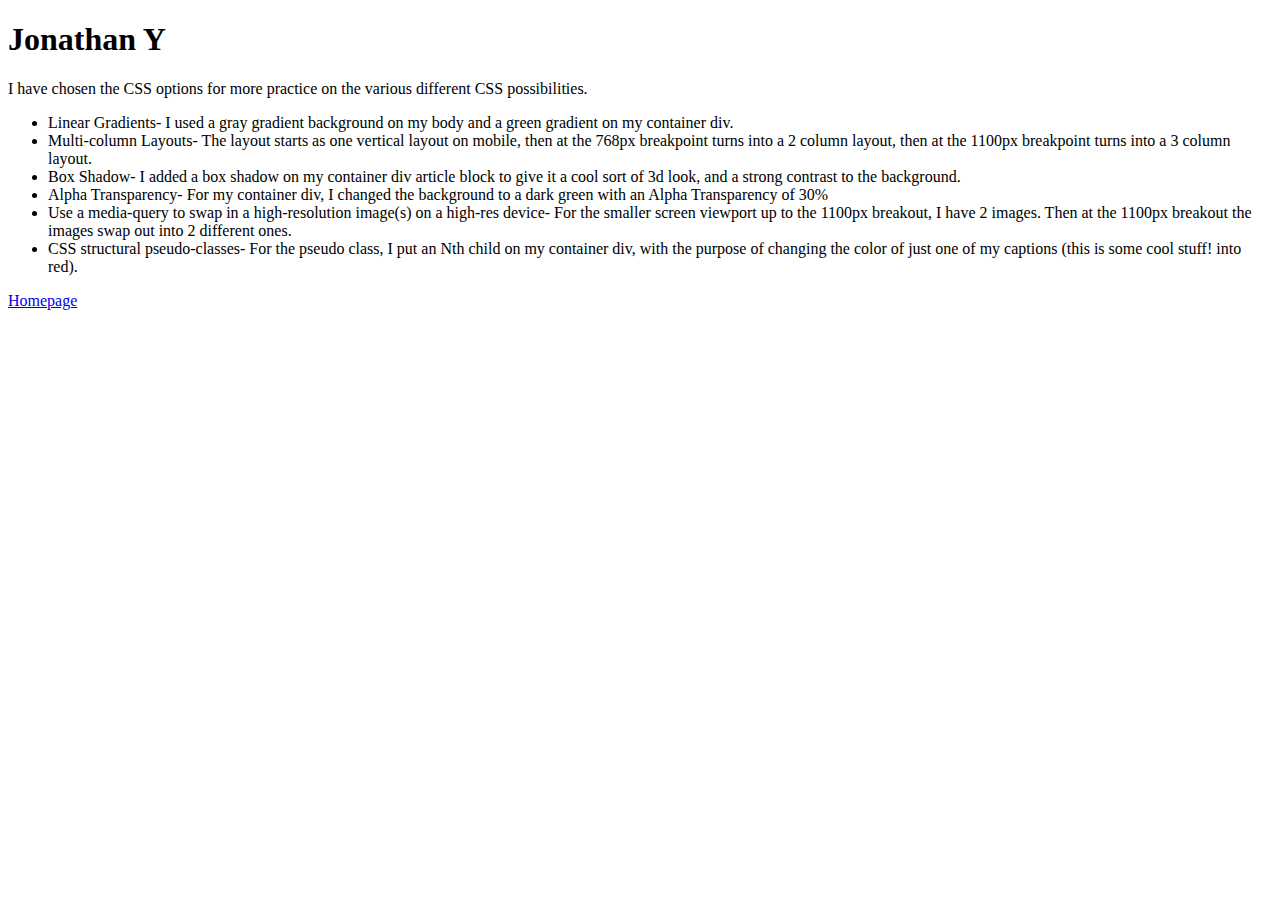
<file: index.html>
<!DOCTYPE html>
<html lang="en">

<head>
    <meta charset="UTF-8">
    <meta http-equiv="X-UA-Compatible" content="IE=edge">
    <meta name="viewport" content="width=device-width, initial-scale=1.0">
    <title>Option</title>


</head>

<body>

    <header>
        <h1>Jonathan Y</h1>
    </header>

    <main>
        <p>I have chosen the CSS options for more practice on the various different CSS possibilities.</p>
        <ul>
            <li>Linear Gradients- I used a gray gradient background on my body and a green gradient on my container div.
            </li>
            <li>Multi-column Layouts- The layout starts as one vertical layout on mobile, then at the 768px breakpoint
                turns into a 2 column
                layout, then at the 1100px breakpoint turns into a 3 column layout.</li>
            <li>Box Shadow- I added a box shadow on my container div article block to give it a cool sort of 3d look,
                and a strong
                contrast to the background.</li>

            <li>Alpha Transparency- For my container div, I changed the background to a dark green with an Alpha
                Transparency of 30% </li>
            <li>Use a media-query to swap in a high-resolution image(s) on a high-res device- For the smaller screen
                viewport up to the 1100px breakout, I have 2 images. Then at the 1100px breakout the images swap out
                into 2 different ones.</li>
            <li>CSS structural pseudo-classes- For the pseudo class, I put an Nth child on my container div, with the
                purpose of changing the color of
                just one of my captions (this is some cool stuff! into red). </li>
        </ul>



        <a href="home.html">Homepage</a>
    </main>















</body>

</html>
</file>
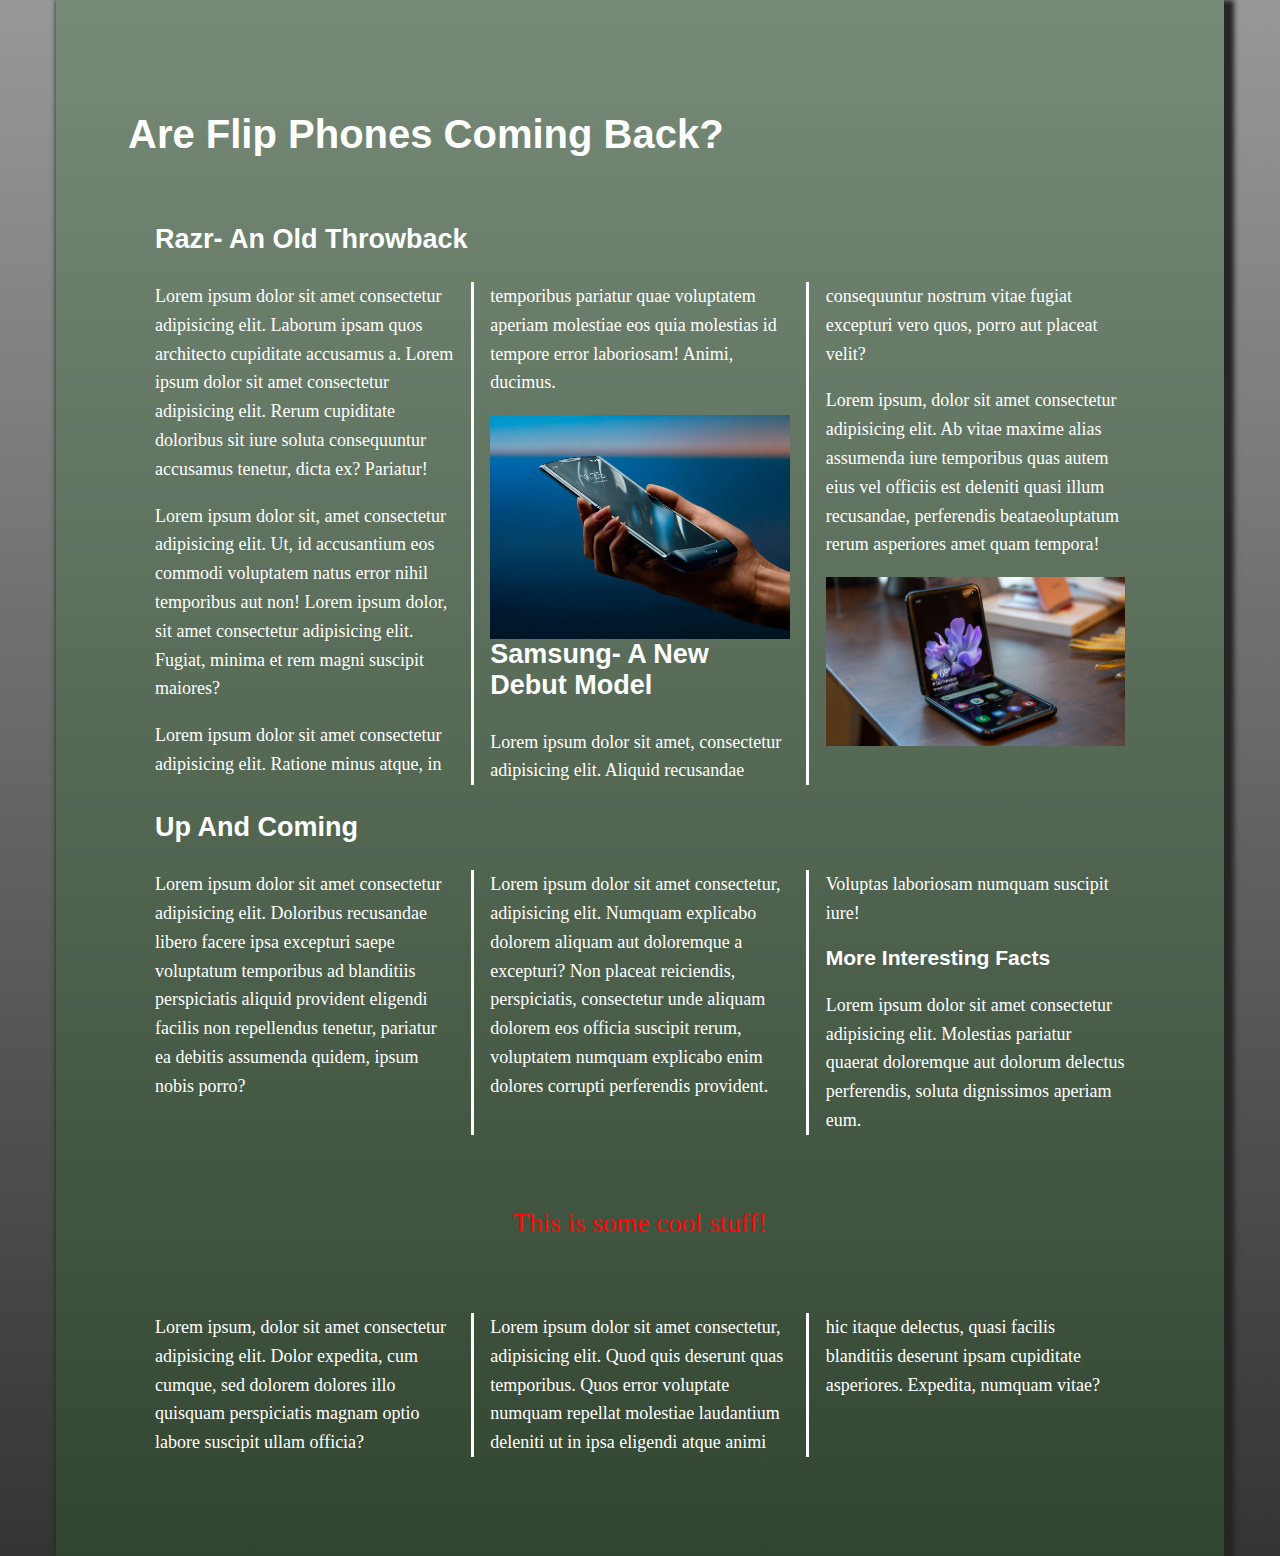
<file: home.html>
<!DOCTYPE html>
<html lang="zxx">

<head>
    <meta charset="UTF-8">
    <meta http-equiv="X-UA-Compatible" content="IE=edge">
    <meta name="viewport" content="width=device-width, initial-scale=1.0">
    <title>CSS Options</title>
    <link rel="stylesheet" href="css/styles.css">

</head>

<body>

    <div class="container">

        <h1>Are Flip Phones Coming Back?</h1>
        <article>
            <h2>Razr- An Old Throwback </h2>
            <section>
                <p>Lorem ipsum dolor sit amet consectetur adipisicing elit. Laborum ipsam quos architecto cupiditate
                    accusamus a. Lorem ipsum dolor sit amet consectetur adipisicing elit. Rerum cupiditate doloribus sit
                    iure soluta consequuntur accusamus tenetur, dicta ex? Pariatur!
                </p>

                <p>
                    Lorem ipsum dolor sit, amet consectetur adipisicing elit. Ut, id accusantium eos commodi voluptatem
                    natus error nihil temporibus aut non! Lorem ipsum dolor, sit amet consectetur adipisicing elit.
                    Fugiat, minima et rem magni suscipit maiores?
                </p>

                <p>
                    Lorem ipsum dolor sit amet consectetur adipisicing elit. Ratione minus atque, in temporibus pariatur
                    quae voluptatem aperiam molestiae eos quia molestias id tempore error laboriosam! Animi, ducimus.

                </p>

                <img src="images/motorola-2.png" alt="razr" class="image1">

                <img src="images/razr.jpg" alt="razr2" class="image2">



                <h2>Samsung- A New Debut Model</h2>

                <p>Lorem ipsum dolor sit amet, consectetur adipisicing elit. Aliquid recusandae consequuntur nostrum
                    vitae fugiat excepturi vero quos, porro aut placeat velit?
                </p>

                <p>Lorem ipsum, dolor sit amet consectetur adipisicing elit. Ab vitae maxime alias assumenda iure
                    temporibus quas autem eius vel officiis est deleniti quasi illum recusandae, perferendis
                    beataeoluptatum rerum asperiores amet quam tempora!
                </p>

                <img src="images/samsung1.jpg" alt="samsung1" class="image3">

                <img src="images/samsung2.jpg" alt="samsung2" class="image4">


            </section>


            <h2 class="secondary">Up And Coming </h2>

            <section>
                <p>Lorem ipsum dolor sit amet consectetur adipisicing elit. Doloribus recusandae libero facere ipsa
                    excepturi saepe voluptatum temporibus ad blanditiis perspiciatis aliquid provident eligendi facilis
                    non repellendus tenetur, pariatur ea debitis assumenda quidem, ipsum nobis porro?</p>

                <p>Lorem ipsum dolor sit amet consectetur, adipisicing elit. Numquam explicabo dolorem aliquam aut
                    doloremque a excepturi? Non placeat reiciendis, perspiciatis, consectetur unde aliquam dolorem eos
                    officia suscipit rerum, voluptatem numquam explicabo enim dolores corrupti perferendis provident.
                    Voluptas laboriosam numquam suscipit iure!</p>

                <h3>More Interesting Facts </h3>

                <p>Lorem ipsum dolor sit amet consectetur adipisicing elit. Molestias pariatur quaerat doloremque aut
                    dolorum delectus perferendis, soluta dignissimos aperiam eum.</p>


                <p class="span-all">This is some cool stuff!</p>

                <p>Lorem ipsum, dolor sit amet consectetur adipisicing elit. Dolor expedita, cum cumque, sed dolorem
                    dolores illo quisquam perspiciatis magnam optio labore suscipit ullam officia?</p>

                <p>Lorem ipsum dolor sit amet consectetur, adipisicing elit. Quod quis deserunt quas temporibus. Quos
                    error voluptate numquam repellat molestiae laudantium deleniti ut in ipsa eligendi atque animi hic
                    itaque delectus, quasi facilis blanditiis deserunt ipsam cupiditate asperiores. Expedita, numquam
                    vitae?</p>

            </section>
        </article>
    </div>
</body>

</html>
</file>
<file: css/styles.css>
body {
    background-image: linear-gradient(rgba(0, 0, 0, 0.404), rgb(52, 52, 50));
    margin: 0;
    text-align: center;
    color: #ffffff;

    }
    
h1, h2, h3 {
    font-family:Arial, Helvetica, sans-serif;
    margin-top: 0;
    margin-bottom: 1em;
    
}

p {
    margin-top: 0;
}


.container {
    padding: 1em;
    background: rgba(43, 109, 46, 0.3);
    box-shadow: 5px 5px 5px 5px rgb(38, 37, 37);
}

.container p:nth-child(5) {
    color:rgb(255, 8, 8);

}


section {
    column-count: 1;
    column-gap: 2em;
 
}

img {
    width: 100%;
    margin: 1em 0 0;
}

.image2 {
    display:none;
}

.image4 {
    display:none;
}





@media only screen and (min-width: 768px) {
    body {
        text-align:left;
        font-size: 18px;
    }

    p {
        line-height: 1.6em;
    }

    section {
        column-count: 2;
        column-rule-style: solid;
        column-rule-color: white;
    }

    section > * {
        margin-top: 0;
    }

    h1 {
        font-size: 2.5rem;
        margin: 1em 0 1em;

    }

    .container {
        padding: 4em;
      
    }

    article {
        padding: 1.5em;
     
    }

   .secondary {
       margin-top: 1em;
   }

   img {
       width: 100%;
   }


   h2 h3 {
       margin: 2em 0 1em;
   }

   p.span-all {
       column-span: all;
       font-size: 1.5em;
       padding: .5em;
       margin: 2em 0;
       text-align: center;
   }

}



@media only screen and (min-width: 1100px) {

    .container {
        margin: 0 auto;
        width: 80%;
    }

    section {
        column-count: 3;  
    }

    .image1 {
        display:none;
    }

    .image2 {
        display: block;
    }

    .image3 {
        display:none;
    }

    .image4 {
        display: block;
    }
}
</file>
